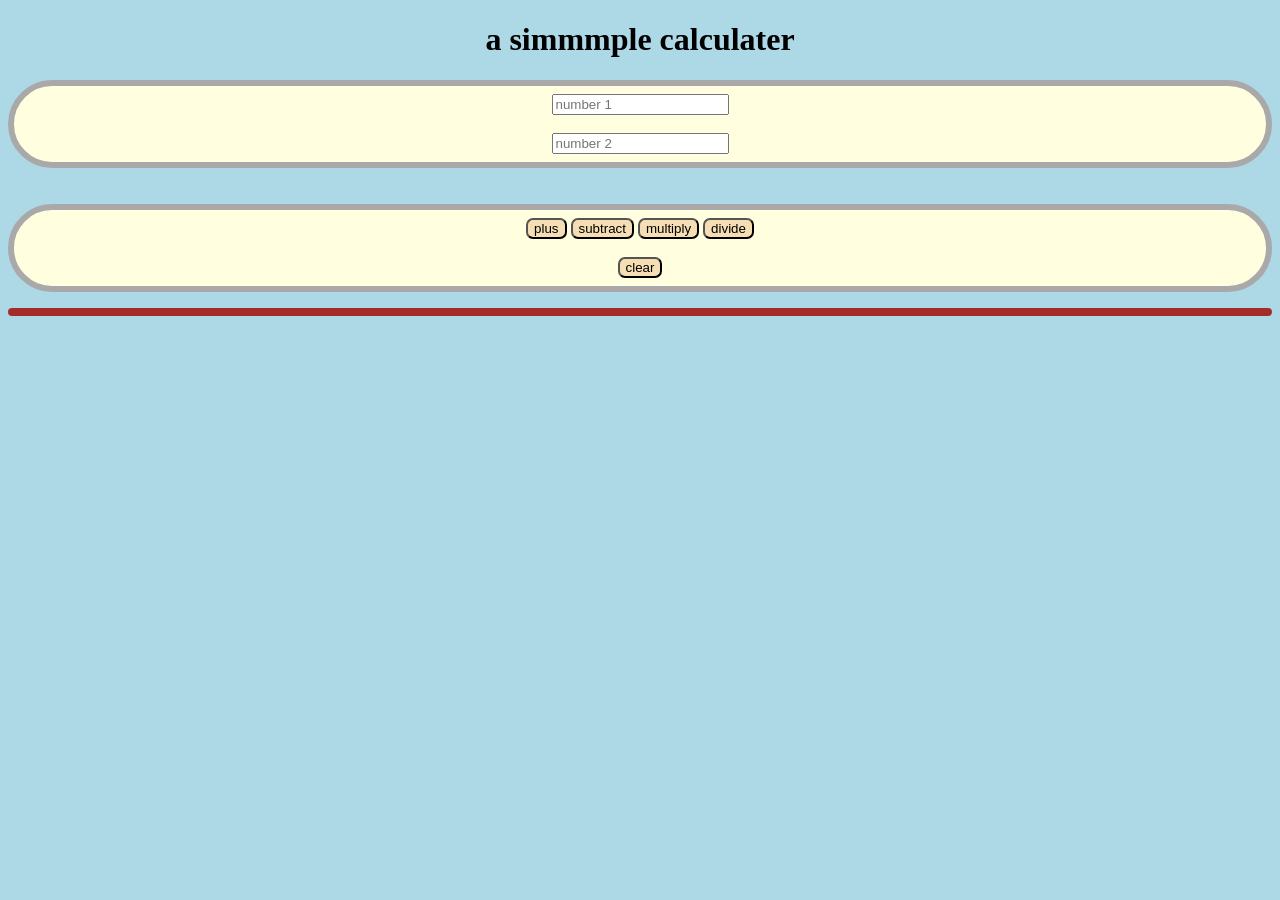
<file: index.html>
<!doctype html>
<html>
  <head>
    <meta charset="UTF-8">
    <meta name="viewport" content="width=device-width, initial-scale=1.0">
    <link rel="stylesheet" href="style.css">
  </head>
  <body>
    <h1>a simmmple calculater</h1>
    <div id = "i">
    <input type="number" placeholder="number 1" id="n1"><br><br>
    <input type="number" placeholder="number 2" id="n2"></div><br><br>
    
   <div id="b"> <button onclick="plus()">plus</button>
    <button onclick="minus()">subtract</button>
    <button onclick="multiply()">multiply</button>
    <button onclick="divide()">divide</button><br><br>
    <button onclick="clearall()">clear</button>
    </div>
    <script src="Script.js" ></script>
    <p id="result"></p>
  </body>
</html>
</file>
<file: style.css>
body{
  text-align: center;
  background: lightblue;
}

#i {
  border: solid 6px darkgrey;
  border-radius: 90px;
  padding: 8px;
  background: lightyellow;
}

#b {
  border: solid 6px darkgrey;
  border-radius: 70px;
  padding: 8px;
  background: lightyellow;
}

p {
  border: solid 4px brown;
  border-radius: 4px;
  text-decoration: underline  pink 3px;
  background: darkblue;
  color: white;
  font-weight: bolder;
}

button {
  border-radius: 7px;
  background: #F5DEB3;
}
</file>
